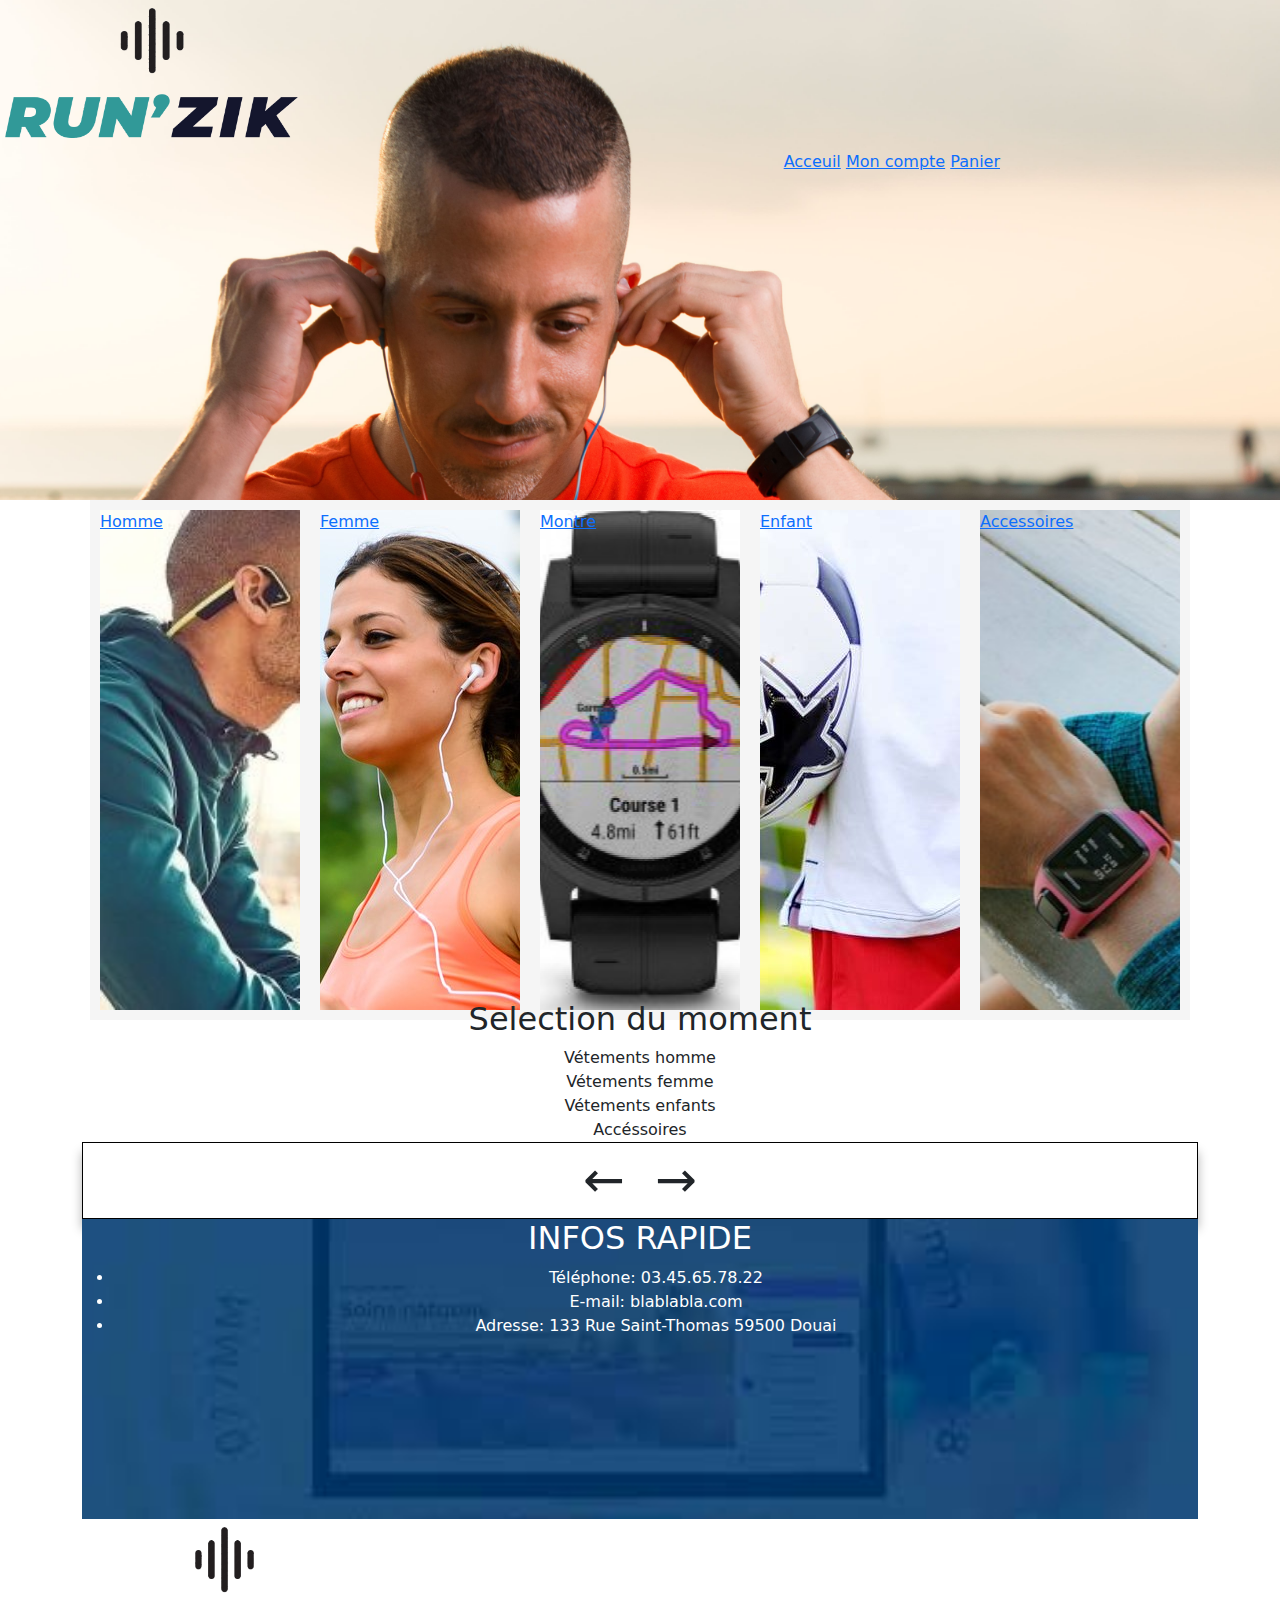
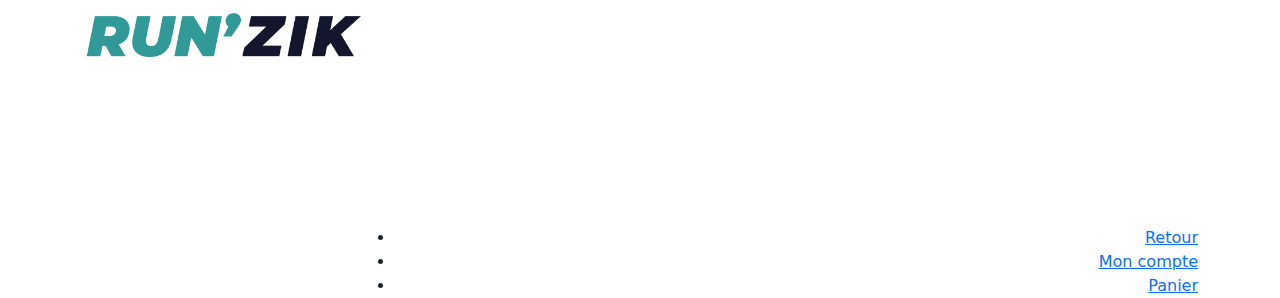
<file: index.html>
<!DOCTYPE html>
<html lang="fr">

<head>
  <meta charset="UTF-8" />
  <meta http-equiv="X-UA-Compatible" content="IE=edge" />
  <meta name="viewport" content="width=device-width, initial-scale=1.0" />
  <link rel="stylesheet" href="style.css" />
  <link rel="stylesheet" href="./bootstrap-5.0.2-dist/css/bootstrap.css">
  <link rel="stylesheet" href="https://cdnjs.cloudflare.com/ajax/libs/font-awesome/6.0.0-beta2/css/all.min.css">
  <title>Site Run'Zik</title>
</head>

<body>
  <header>
    <div class="logo">
    <img src="./img/logo-img.png" alt="logo" class="logo">
  </div>
    <nav>
      <a href="">Acceuil</a>
      <a href="">Mon compte</a>
      <a href="">Panier</a>
    </nav>

  </header>

  <main>
    <section class="section-1">
      <a href=""><article class="article-1">Homme</article></a>
      <a href=""><article class="article-2">Femme</article></a>
      <a href=""><article class="article-3">Montre</article></a>
      <a href=""><article class="article-4">Enfant</article></a>
      <a href=""><article class="article-5">Accessoires</article></a>
    </section>
  </main>
  <article>
    <!-- slide her -->
    <div class="container">
      <h2>Selection du moment</h2>

      <div class="slider">
        <div class="item-main">
          <img src="./img/ensemble-de-vetements-de-sport-homme-3pieces-maill.webp" alt="homme">
          <div class="active">Vétements homme</div>
        </div>

        <div class="item-main">
          <img
            src="./img/leggings-mili-rose-2-pcs-vetement-de-sport-femme-fitness-yoga-running-s-north-athletik_868_800x.jpg"
            alt="femme">
          <div class="active">Vétements femme</div>
        </div>

        <div class="item-main">
          <img src="./img/pantalon-de-sport-garcon-en-molleton-oeko-tex.jpg" alt="enfant">
          <div class="active">Vétements enfants</div>
        </div>

        <div class="item-main">
          <img src="./img/haltere-poid-vinyle.jpg" alt="Accessoires">
          <div class="active">Accéssoires</div>
        </div>








        <div class="cont-btn">
          <div class="btn-nav left">←</div>
          <div class="btn-nav right">→</div>
        </div>

      </div>


      <!-- fin slide -->
      <section id="conteneur">
        <div class="infos">
          <h2>INFOS RAPIDE</h2>
          <ul>
            <li>Téléphone: 03.45.65.78.22</li>
            <li>E-mail: blablabla.com</li>
            <li>Adresse: 133 Rue Saint-Thomas 59500 Douai</li>
          </ul>
        </div>
      </section>

      <footer>
        <nav class="footer">
          <div class="carte">
            <iframe src="https://www.google.com/maps/embed?pb=!1m18!1m12!1m3!1d2544.707767349534!2d3.080574515855682!3d50.37200340089503!2m3!1f0!2f0!3f0!3m2!1i1024!2i768!4f13.1!3m3!1m2!1s0x47c2c942d7dc21f5%3A0x617700e851297eae!2s133%20Rue%20Saint-Thomas%2C%2059500%20Douai!5e0!3m2!1sfr!2sfr!4v1634893181322!5m2!1sfr!2sfr" width="700" height="300" style="border:0;" allowfullscreen="" loading="lazy"></iframe>
          </div>
          <div>
            <ul>
              <li><a href="#">Retour</a>
              </li>
              <li>
                <a href="">Mon compte</a>
              </li>
              <li>
                <a href="">Panier</a>
              </li>
            </ul>
          </div>
        </nav>

        <div class="logo">
          <img src="./img/logo-img.png" alt="logo" class="logo1">
        </div>
      </footer>
      <script type="text/javascript" src="scrypt.js"></script>
</body>

</html>
</file>
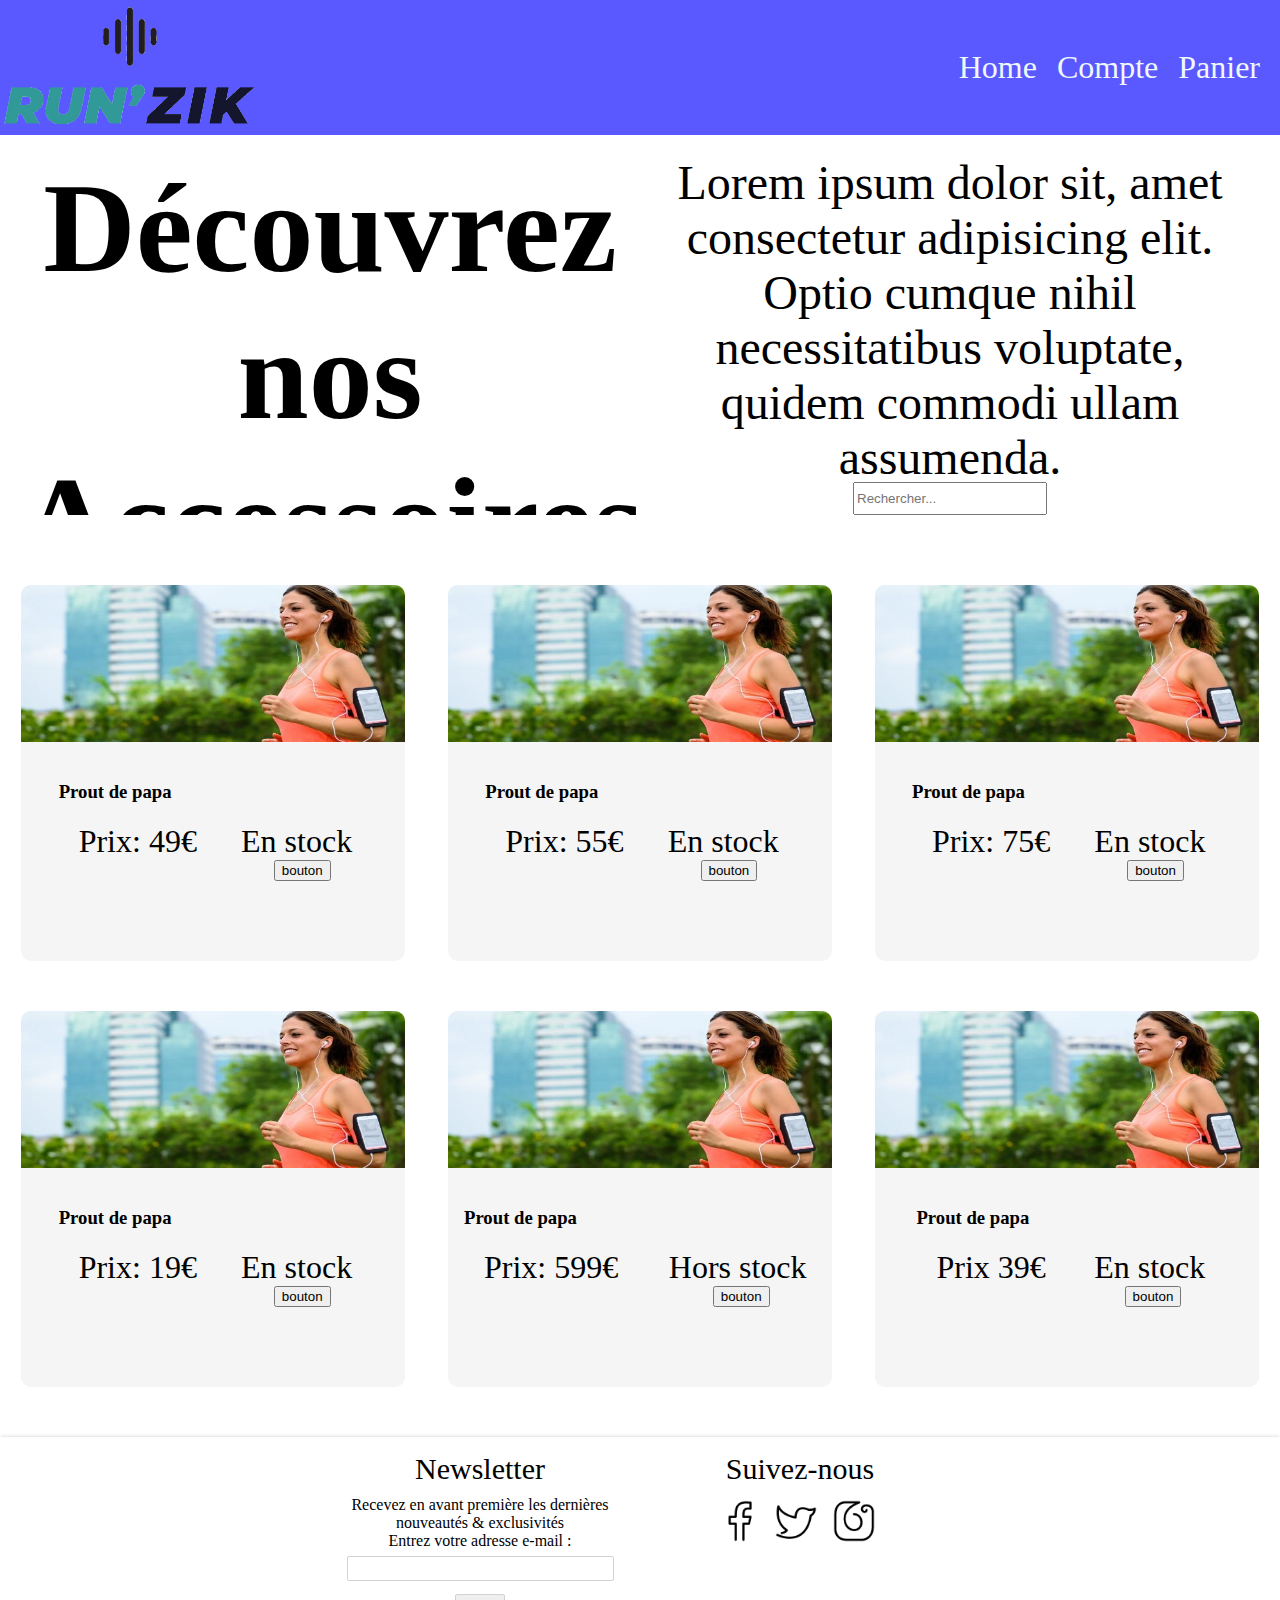
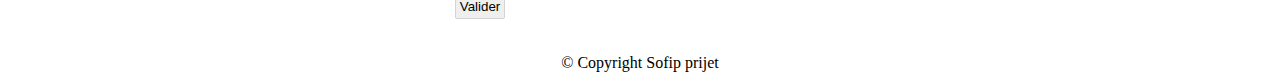
<file: Accessoires.html>
<!-- Fait par Nicolas -->
<!DOCTYPE html>
<html lang="en">
  <head>
    <meta charset="UTF-8" />
    <meta http-equiv="X-UA-Compatible" content="IE=edge" />
    <meta name="viewport" content="width=device-width, initial-scale=1.0" />
    <link rel="stylesheet" href="Accessoires.css" />
    <title>Accessoires</title>
  </head>
  <body>
    <!-- HEADER -->
    <header>
      <div class="div-logo">
        <img src="img/logo-img.png" alt="logo" class="logo" />
      </div>
      <nav>
        
        <div class="div-header">
          <a class="a-header" href="#">Home </a> 
        </div>
        <div class="div-header">
          <a class="a-header" href="#">Compte </a>
        </div>
        <div class="div-header">
          <a class="a-header" href="#">Panier </a>
        </div>
      </nav>
    </header>
    <!-- HEADER -->

    <!-- PRESENTATION -->
    <article>
      <div class="presentation1">
        <h1>Découvrez nos Accessoires</h1>
      </div>
      <div class="presentation2">
        <div class="div-p1">
          <p>
            Lorem ipsum dolor sit, amet consectetur adipisicing elit. Optio
            cumque nihil necessitatibus voluptate, quidem commodi ullam
            assumenda.

            <!--  le concept de cette page :) -->
          </p>
        </div>

        <div>
          <input type="text" placeholder="Rechercher..." class="recherche" />
        </div>
      </div>
    </article>
    <!-- PRESENTATION -->

    <!-- ARTICLES -->

    <div class="BIGBOSS">
      <div class="card">
        <div class="div-image">
          <img src="img/p-brassard.jpg" class="card-img" alt="" />
        </div>
        <div class="card-p">
          <h3>Prout de papa</h3>
          <div class="div-info">
            <div class="div-b"><p>Prix: 49€</p></div>
            <div class="div-b">
              <p>En stock</p>
              <button>bouton</button>
            </div>
          </div>
        </div>
      </div>

      <div class="card">
        <div class="div-image">
          <img src="img/p-brassard.jpg" class="card-img" alt="" />
        </div>
        <div class="card-p">
          <h3>Prout de papa</h3>
          <div class="div-info">
            <div class="div-b"><p>Prix: 55€</p></div>
            <div class="div-b">
              <p>En stock</p>
              <button>bouton</button>
            </div>
          </div>
        </div>
      </div>
      <div class="card">
        <div class="div-image">
          <img src="img/p-brassard.jpg" class="card-img" alt="" />
        </div>
        <div class="card-p">
          <h3>Prout de papa</h3>
          <div class="div-info">
            <div class="div-b"><p>Prix: 75€</p></div>
            <div class="div-b">
              <p>En stock</p>
              <button>bouton</button>
            </div>
          </div>
        </div>
      </div>
      <div class="card">
        <div class="div-image">
          <img src="img/p-brassard.jpg" class="card-img" alt="" />
        </div>
        <div class="card-p">
          <h3>Prout de papa</h3>
          <div class="div-info">
            <div class="div-b"><p>Prix: 19€</p></div>
            <div class="div-b">
              <p>En stock</p>
              <button>bouton</button>
            </div>
          </div>
        </div>
      </div>
      <div class="card">
        <div class="div-image">
          <img src="img/p-brassard.jpg" class="card-img" alt="" />
        </div>
        <div class="card-p">
          <h3>Prout de papa</h3>
          <div class="div-info">
            <div class="div-b"><p>Prix: 599€</p></div>
            <div class="div-b">
              <p>Hors stock</p>
              <button>bouton</button>
            </div>
          </div>
        </div>
      </div>
      <div class="card">
        <div class="div-image">
          <img src="img/p-brassard.jpg" class="card-img" alt="" />
        </div>
        <div class="card-p">
          <h3>Prout de papa</h3>
          <div class="div-info">
            <div class="div-b"><p>Prix 39€</p></div>
            <div class="div-b">
              <p>En stock</p>
              <button>bouton</button>
            </div>
          </div>
        </div>
      </div>
    </div>
    <!-- ARTICLES -->

    <!-- FOOTER -->
    
    <footer>
      <div class="bigContainer">
        <div class="newsletter">
          <p class="titleNewsletter">Newsletter</p>
          <p class="E-mail">Recevez en avant première les dernières nouveautés & exclusivités
            <label for="email" class="enterEmail">Entrez votre adresse e-mail :</label>
            <input type="email" id="email" class="inputEmail1" pattern=".+@globex.com" size="30" required>
            <form id="contactForm"><input type="submit" class="inputEmail2" value="Valider"></form>
          </p>
        </div>
        <div class="followUs">
          <p class="titleFollowUs">Suivez-nous</p>
          <div class="logosContainer">
            <img src="img/facebooklogo.png" class="imglogos imgFacebook" />
            <img src="img/twitterlogo.png" class="imglogos imgTwitter" />
            <img src="img/instagramlogo.png" class="imglogos imgInstagram" />
          </div>
        </div>
  
      </div>
      <div class="copyright">
        <p>
          © Copyright Sofip prijet
        </p>
      </div>
    </footer>
    <script type="text/javascript" src="Accessoires.js"></script>
    
    <!-- FOOTER -->
  </body>
</html>
<!-- fait par Nicolas -->
</file>
<file: style.css>
header {
 background: url(./img/header-img.png) no-repeat fixed 50% 50%;
 background-size: cover;
 height: 500px;
}
nav {
  width: 1000px;
  height: 150px;
  text-align:right;

  
}
.logo {
  
  width: 300px;
  height: 150px;
}
.logo1{
  height: 150px;
}

main {
  display: flex;
  flex-direction: column;
  justify-content: space-around;
  align-items: center;
  width: 100%;
  height: 50vh;
}

.section-1 {
  background-color:whitesmoke;
  display: flex;
  justify-content: space-around;
  align-items: center;
}

.article-1 {
  height: 500px;
  width: 200px;
  background:url(./img/p-casque.jpg) ;
  background-size:cover;
  margin: 10px;
}
.article-2 {
  height: 500px;
  width: 200px;
  background: url(./img/product_brassard.jpg) ;
  background-size: cover;
  margin: 10px;
}
.article-3 {
  height: 500px;
  width: 200px;
  background:url(./img/produits/produit-montresp.png);
  background-size:cover;
  margin: 10px;
}
.article-4 {
  height: 500px;
  width: 200px;
  background: url(./img/sport\ enfant.jpg);
  background-size:cover;
  margin: 10px;
}
.article-5 {
  height: 500px;
  width: 200px;
  background: url(./img/produits/produit-montre.png);
  background-size:cover;
  margin: 10px;
}
.article-1:hover,.article-2:hover,.article-3:hover,.article-4:hover,.article-5:hover {
  -webkit-transform:scale(1.25); /* Safari et Chrome */
  -moz-transform:scale(1.25); /* Firefox */
  -ms-transform:scale(1.25); /* Internet Explorer 9 */
  -o-transform:scale(1.25); /* Opera */
  transform:scale(1.25);
  pointer-events: none;
}
#conteneur {
  background: url(./img/sav.jpg);
  background-size: cover;
  height:300px ;
  color: #fff;
}




footer {
  width: 100%;
  height: 200px;
  display: flex;
  justify-content: space-around;
  flex-direction: row-reverse;
  
}




/* ***********************************************slide****************************************** */
*,
::before,
::after {
  margin: 0;
  padding: 0;
  box-sizing: border-box;
}

body {
  background-color: whitesmoke;
}
.container {
  margin: 0 auto;
  /* padding: 50px; */
  width: 100vw;
  margin-top: 50px;
  text-align: center;

}

.slider img {
  max-width: 100%;
  display: none;
}

img.active {
  display: block;
  animation: fade 0.8s;
  height:300px;
}
@keyframes fade {
  from {
    opacity: 0;
  }
  to {
    opacity: 1;
  }
}

.cont-btn {
  width: 100%;
  height: auto;
  border: 1px solid #000;
  box-shadow: 0 10px 10px rgba(0, 0, 0, 0.3);
  display: flex;
  justify-content: center;
}
.btn-nav {
  font-size: 50px;
  margin: 0 15px;
  cursor: pointer;
}
</file>
<file: Accessoires.css>
/* fait par nico */
/* **********TOUTE LA PAGE********** */
* {
  margin: 0;
  overflow-x: hidden;
}

a {
  text-decoration: none;
  color: aliceblue;
}

/* **********header nav********** */

header {
  background-color: rgb(89, 89, 255);
  height: 15vh;
  display: flex;
  justify-content: space-between;
}

nav {
  display: flex;
  align-items: center;
}

.div-header {
  padding-right: 20px;
  font-size: 2em;
}

.div-logo {
  overflow-y: hidden;
}

.logo {
  width: 20vw;
  height: 15vh;
}

/* **********PRESENTATION********** */

article {
  display: flex;
  margin: 20px;
  height: 40vh;
}
.presentation1 {
  width: 50%;
}

.presentation2 {
  width: 50%;
  display: flex;
  flex-direction: column;
  justify-content: space-around;
}

h1 {
  font-size: 8em;
  text-align: center;
}
.div-p1 {
  text-align: center;
  color: black;
  font-size: 3em;
}

.recherche {
  display: block;
  margin-left: auto;
  margin-right: auto;
  width: 30%;
  height: 3vh;
}

/* **********ACCESSOIRES********** */

.BIGBOSS {
  display: flex;
  background-color: white;
  height: auto;
  flex-direction: row;
  flex-wrap: wrap;
  justify-content: space-around;

  /* display: grid; Si plus de photos */
}

.card {
  margin-top: 50px;
  display: flex;
  justify-content: space-between;
  align-items: center;
  width: 30%;
  flex-direction: column;
  background-color: whitesmoke;
  border-radius: 10px;
}

.div-image {
  width: 100%;
  height: auto;
}

.card-img {
  background-size: cover;
  background-position: center;
  background-repeat: no-repeat;
  width: 100%;
  height: 80%;
}
.card-p {
  height: 20vh;
}

.div-info {
  display: flex;
  width: 105%;
}
.div-b {
  width: 100%;
  margin: 20px;
  font-size: 2em;
}
button {
  display: block;
  margin-right: auto;
  margin-left: auto;
}

/* **********FOOTER********** */

footer {
  display: flex;
  flex-direction: column;
  align-items: center;
  width: 100vw;
  color: var(--cardTechs);
  background-color: var(--car-bg);
  border-top: var(--borderStyle);
  box-shadow: 0px -1px 4px -1px rgb(207 207 207);
  margin-top: 50px;
  padding-top: 15px;
}

.bigContainer {
  display: flex;
  justify-content: center;
  width: 50%;
  padding-bottom: 10px;
  border-bottom: var(--borderBottomStyle);
}

.newsletter {
  text-align: center;
  width: 50%;
  height: auto;
}

.followUs {
  text-align: center;
  width: 50%;
  height: auto;
}

.copyright {
  display: flex;
  justify-content: center;
  width: 100%;
  height: auto;
  text-align: center;
  padding: 18px 0 10px 0;
}

.copyright a {
  position: relative;
  left: 10px;
  bottom: 1px;
}

.imglogos {
  width: 50px;
  height: 50px;
  margin-top: 10px;
  cursor: pointer;
}

.imgFacebook {
  position: relative;
  left: -6px;
}

.imgTwitter {
  position: relative;
  left: -4px;
}

.imglogos:hover {
  opacity: 1;
  -webkit-animation: flash 1.5s;
  animation: flash 1.5s;
}

@-webkit-keyframes flash {
  0% {
    opacity: 0.4;
  }
  100% {
    opacity: 1;
  }
}

@keyframes flash {
  0% {
    opacity: 0.4;
  }
  100% {
    opacity: 1;
  }
}

.titleNewsletter {
  font-size: 30px;
}

.titleFollowUs {
  font-size: 30px;
}

.E-mail {
  margin-top: 10px;
}

.logoWCS {
  height: 25px;
  width: 75px;
}

.logoWCS:hover {
  opacity: 1;
  -webkit-animation: flash 1.5s;
  animation: flash 1.5s;
}

@-webkit-keyframes flash {
  0% {
    opacity: 0.4;
  }
  100% {
    opacity: 1;
  }
}

@keyframes flash {
  0% {
    opacity: 0.4;
  }
  100% {
    opacity: 1;
  }
}

/* NEWSLETTER */

.enterEmail {
  display: block;
}

.inputEmail1 {
  margin: 0.4rem 0;
  border: 1px solid lightgray;
  border-radius: 2px;
  padding: 0.3em 0.3em 0.3em 0.3em;
}

.inputEmail2 {
  margin: 0.4rem 0;
  border: 1px solid lightgray;
  border-radius: 2px;
  padding: 0.3em 0.3em 0.3em 0.3em;
  cursor: pointer;
}

.inputEmail2:hover {
  background-color: #ced1ce;
}

.inputEmail2:active {
  background-color: #ced1ce;
  box-shadow: 0 1px #666;
  transform: translateY(2px);
}

/* **********PARTIE RESPONSIVE********** */
/* fait par nicolas */
</file>
